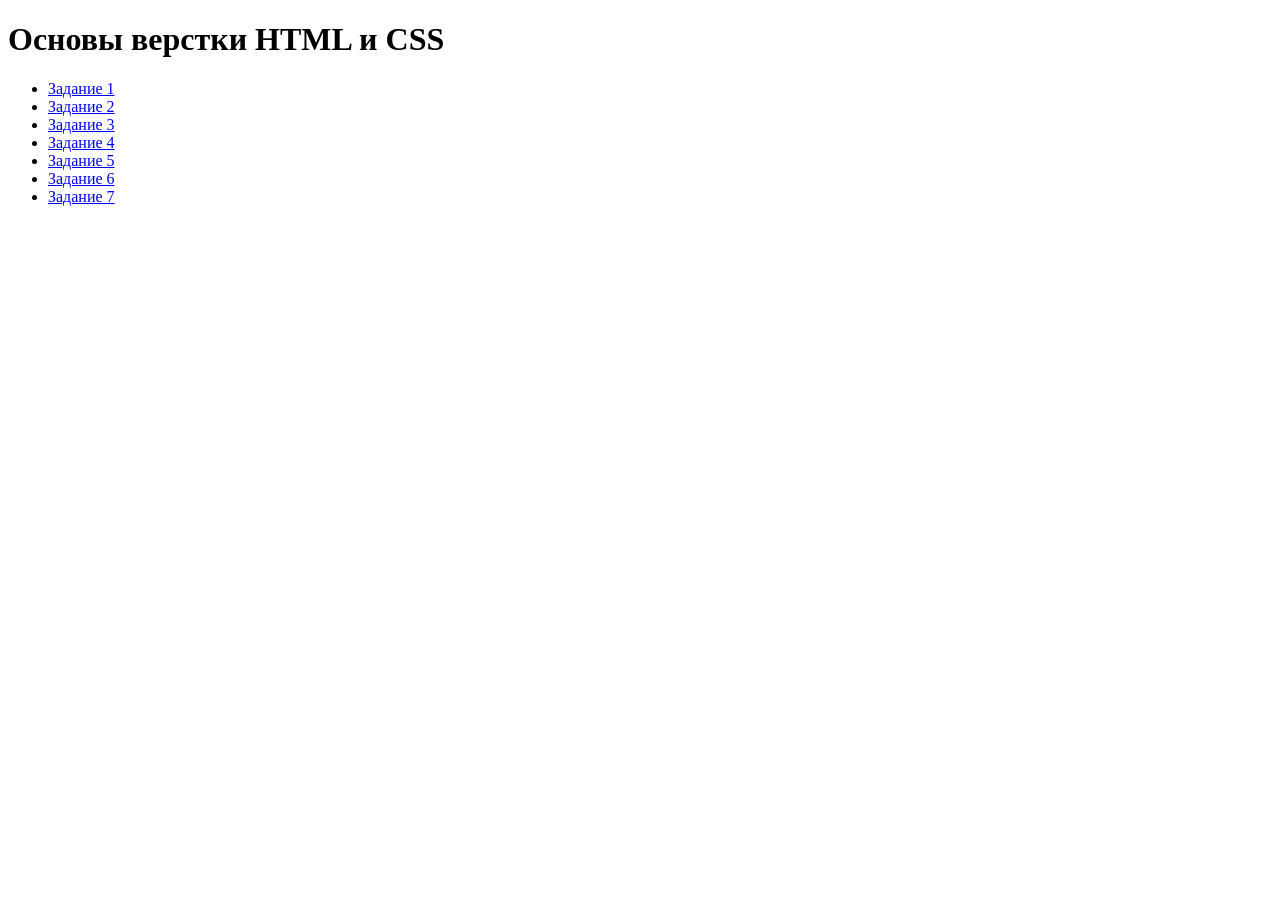
<file: index.html>
<!DOCTYPE html>
<html lang="en">
<head>
    <meta charset="UTF-8">
    <meta name="viewport" content="width=device-width, initial-scale=1.0">
    <title>My homework</title>
</head>
<body>
    <h1>Основы верстки HTML и CSS</h1>
    <ul>
        <li><a href="./01. Task/">Задание 1</a></li>
        <li><a href="./02. Task/">Задание 2</a></li>
        <li><a href="./03. Task/">Задание 3</a></li>
        <li><a href="./04. Task/">Задание 4</a></li>
        <li><a href="./05. Task/">Задание 5</a></li>
        <li><a href="./06. Task/">Задание 6</a></li>
        <li><a href="./07. Task/">Задание 7</a></li>
    </ul>
</body>
</html>
</file>
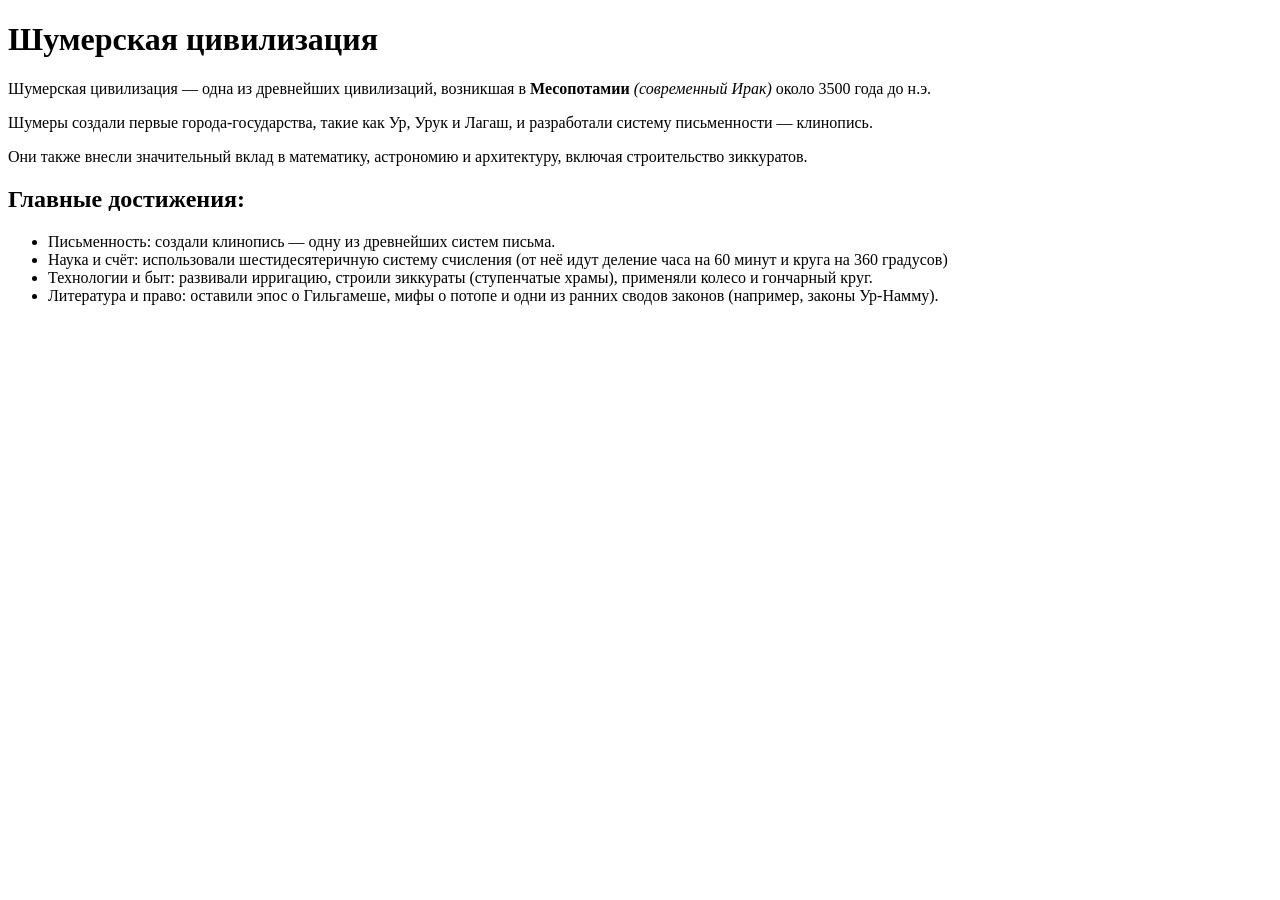
<file: 02. Task/index.html>
<!-- 02. Каркас HTML документа -->
<!DOCTYPE html>
<html lang="ru">
<head>
    <meta charset="UTF-8">
    <meta name="viewport" content="width=device-width, initial-scale=1.0">
    <title>Шумерская цивилизация</title>
</head>
<body>
    <div>
        <h1>Шумерская цивилизация</h1>
        <p>Шумерская цивилизация — одна из древнейших цивилизаций, возникшая в <b>Месопотамии</b> <em>(современный Ирак)</em> около 3500 года до н.э.</p>
        <p>Шумеры создали первые города-государства, такие как Ур, Урук и Лагаш, и разработали систему письменности — клинопись.</p>
        <p>Они также внесли значительный вклад в математику, астрономию и архитектуру, включая строительство зиккуратов.</p>
        <h2>Главные достижения:</h2>
        <ul>
            <li>Письменность: создали клинопись — одну из древнейших систем письма.</li>
            <li>Наука и счёт: использовали шестидесятеричную систему счисления (от неё идут деление часа на 60 минут и круга на 360 градусов)</li>
            <li>Технологии и быт: развивали ирригацию, строили зиккураты (ступенчатые храмы), применяли колесо и гончарный круг.</li>
            <li>Литература и право: оставили эпос о Гильгамеше, мифы о потопе и одни из ранних сводов законов (например, законы Ур-Намму).</li>
        </ul>
    </div>
</body>
</html>

<!-- 3. 
 <!DOCTYPE html> объявляет тип документа и версию HTML, используемую в документе. В данном случае это HTML5.
 <head> содержит метаданные о документе, такие как кодировка, настройки viewport и заголовок страницы.
 </body> содержит видимое содержимое веб-страницы, включая заголовки и параграфы.
 <h1> используется для основного заголовка страницы, а <p> для абзацев текста.
 <b> и <em> используются для выделения текста жирным шрифтом и курсивом.
-->
</file>
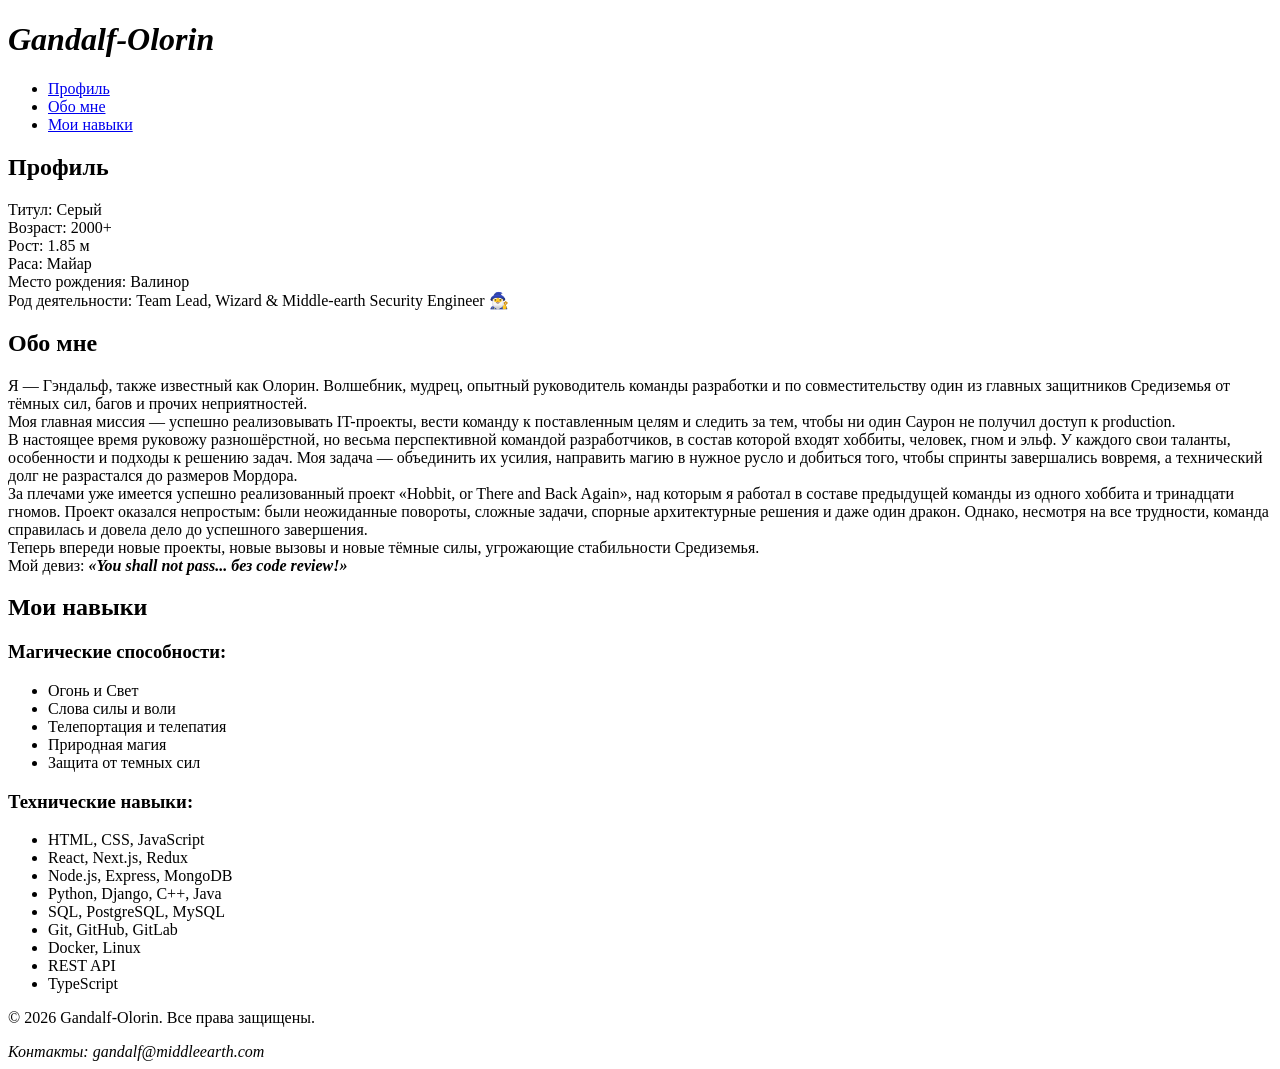
<file: 03. Task/index.html>
<!---03. Cемантическая страница профиля-->
    <!DOCTYPE html>
    <html lang="ru">
    <head>
        <meta charset="UTF-8">
        <meta name="viewport" content="width=device-width, initial-scale=1.0">
        <title>Gandalf-Olorin</title>
        </head>
    <body>
        <header>
            <h1> <i>Gandalf-Olorin</i></h1>
            <nav>
                <ul>
                    <li><a href="#profile">Профиль</a></li>
                    <li><a href="#about">Обо мне</a></li>
                    <li><a href="#skills">Мои навыки</a></li>
                </ul>
            </nav>
        </header>

        <main>
            <section id="profile">
                <h2>Профиль</h2>
                <p>Титул: Серый
                    <br>
                    Возраст: 2000+
                    <br>
                    Рост: 1.85 м
                    <br>
                    Раса: Майар
                    <br>
                    Место рождения: Валинор
                    <br>
                    Род деятельности: Team Lead, Wizard & Middle-earth Security Engineer 🧙‍♂️
                </p>
            </section>
            <section id="about">
                <h2>Обо мне</h2>
                <p>Я — Гэндальф, также известный как Олорин. Волшебник, мудрец, опытный руководитель команды разработки и по совместительству один из главных защитников Средиземья от тёмных сил, багов и прочих неприятностей.

    <br>Моя главная миссия — успешно реализовывать IT-проекты, вести команду к поставленным целям и следить за тем, чтобы ни один Саурон не получил доступ к production.

    <br>В настоящее время руковожу разношёрстной, но весьма перспективной командой разработчиков, в состав которой входят хоббиты, человек, гном и эльф. 
    У каждого свои таланты, особенности и подходы к решению задач. Моя задача — объединить их усилия, направить магию в нужное русло и добиться того, чтобы спринты завершались вовремя, а технический долг не разрастался до размеров Мордора.

    <br>За плечами уже имеется успешно реализованный проект «Hobbit, or There and Back Again», над которым я работал в составе предыдущей команды из одного хоббита и тринадцати гномов.
    Проект оказался непростым: были неожиданные повороты, сложные задачи, спорные архитектурные решения и даже один дракон. Однако, несмотря на все трудности, команда справилась и довела дело до успешного завершения.

    <br>Теперь впереди новые проекты, новые вызовы и новые тёмные силы, угрожающие стабильности Средиземья.

    <br>Мой девиз: <i> <strong>«You shall not pass... без code review!» </strong></i>
    </p>
            </section>
            <section id="skills">
                <h2>Мои навыки</h2>
                <h3>Магические способности:</h3>
                <ul>
                    <li>Огонь и Свет</li>
                    <li>Слова силы и воли</li>
                    <li>Телепортация и телепатия</li>
                    <li>Природная магия</li>
                    <li>Защита от темных сил</li>
                </ul>
                <h3>Технические навыки:</h3>
                <ul>
                    <li>HTML, CSS, JavaScript</li>
                    <li>React, Next.js, Redux</li>
                    <li>Node.js, Express, MongoDB</li>
                    <li>Python, Django, C++, Java</li>
                    <li>SQL, PostgreSQL, MySQL</li>
                    <li>Git, GitHub, GitLab</li>
                    <li>Docker, Linux</li>
                    <li>REST API</li>
                    <li>TypeScript</li>
                </ul>
            </section>
        </main>
        <footer>
            <p>© 2026 Gandalf-Olorin. Все права защищены.</p>
                <address>
                    Контакты: gandalf@middleearth.com
                </address>
            
        </footer>   
            
                
    </body>
    </html>
</file>
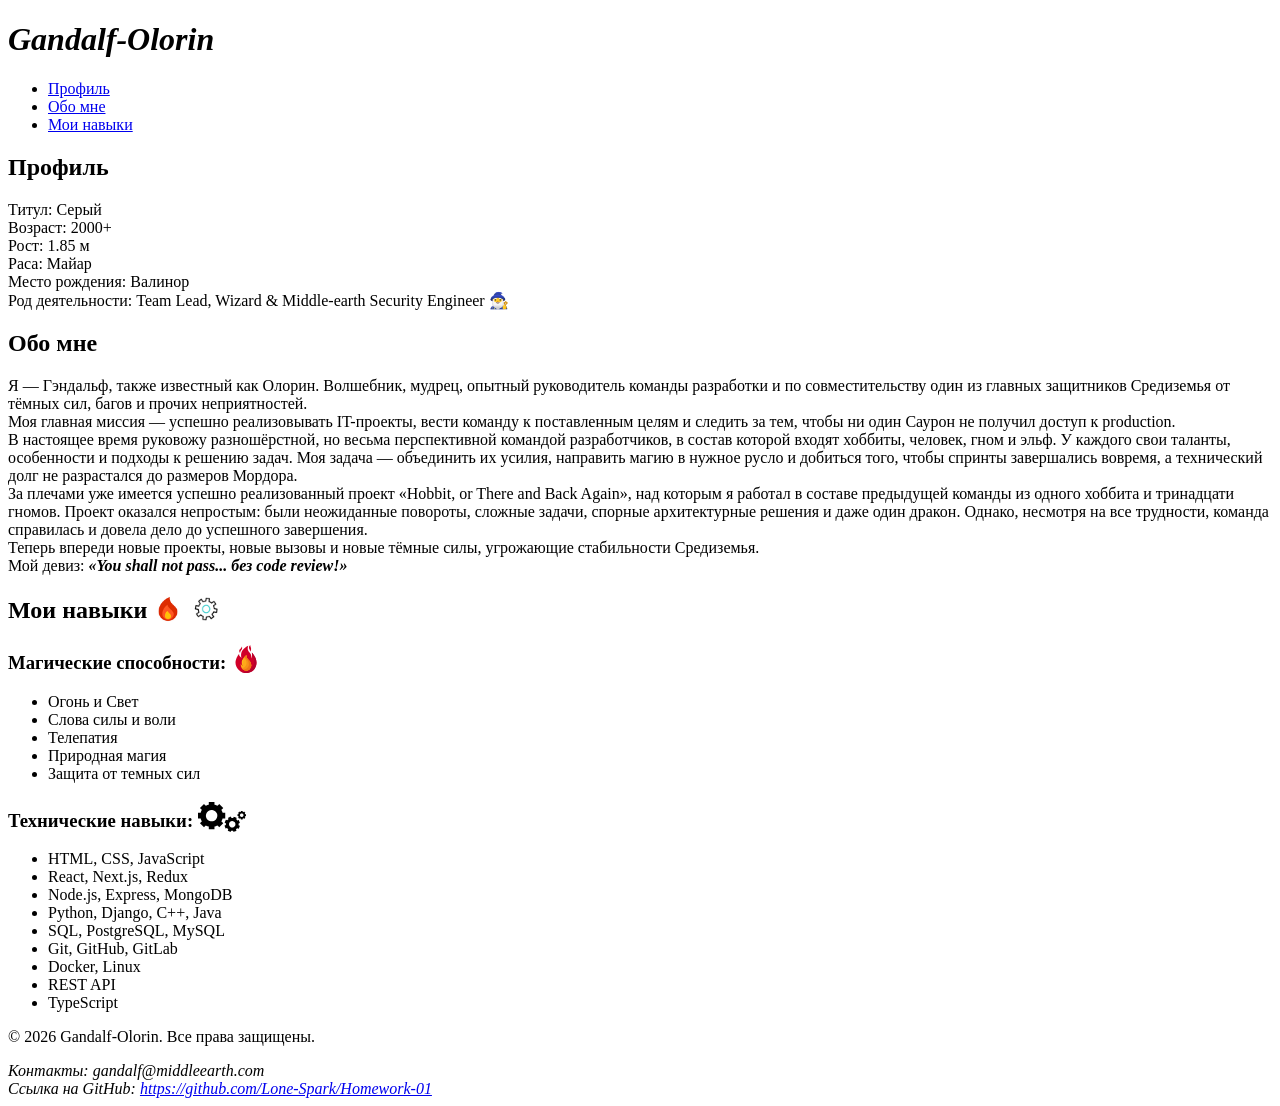
<file: 04. Task/index.html>
<!---04. Ссылки изображения и списки-->
    <!DOCTYPE html>
    <html lang="ru">
    <head>
        <meta charset="UTF-8">
        <meta name="viewport" content="width=device-width, initial-scale=1.0">
        <title>Gandalf-Olorin</title>
        <link rel="stylesheet" href="./style.css">
        </head>
    <body>
        <header>
            <h1> <i>Gandalf-Olorin</i></h1>
            <nav>
                <ul>
                    <li><a href="#profile">Профиль</a></li>
                    <li><a href="#about">Обо мне</a></li>
                    <li><a href="#skills">Мои навыки</a></li>
                </ul>
            </nav>
        </header>

        <main>
            <section id="profile">
                <h2>Профиль</h2>
                <p>Титул: Серый
                    <br>
                    Возраст: 2000+
                    <br>
                    Рост: 1.85 м
                    <br>
                    Раса: Майар
                    <br>
                    Место рождения: Валинор
                    <br>
                    Род деятельности: Team Lead, Wizard & Middle-earth Security Engineer 🧙‍♂️
                </p>
            </section>
            <section id="about">
                <h2>Обо мне</h2>
                <p>Я — Гэндальф, также известный как Олорин. Волшебник, мудрец, опытный руководитель команды разработки и по совместительству один из главных защитников Средиземья от тёмных сил, багов и прочих неприятностей.

    <br>Моя главная миссия — успешно реализовывать IT-проекты, вести команду к поставленным целям и следить за тем, чтобы ни один Саурон не получил доступ к production.

    <br>В настоящее время руковожу разношёрстной, но весьма перспективной командой разработчиков, в состав которой входят хоббиты, человек, гном и эльф. 
    У каждого свои таланты, особенности и подходы к решению задач. Моя задача — объединить их усилия, направить магию в нужное русло и добиться того, чтобы спринты завершались вовремя, а технический долг не разрастался до размеров Мордора.

    <br>За плечами уже имеется успешно реализованный проект «Hobbit, or There and Back Again», над которым я работал в составе предыдущей команды из одного хоббита и тринадцати гномов.
    Проект оказался непростым: были неожиданные повороты, сложные задачи, спорные архитектурные решения и даже один дракон. Однако, несмотря на все трудности, команда справилась и довела дело до успешного завершения.

    <br>Теперь впереди новые проекты, новые вызовы и новые тёмные силы, угрожающие стабильности Средиземья.

    <br>Мой девиз: <i> <strong>«You shall not pass... без code review!» </strong></i>
    </p>
            </section>
            <section id="skills">
                <h2>Мои навыки 
                    <img class="icon__flame" src="asset/img/icons8-огонь.gif" alt="Огонь">
                    <img class="icon__sett" src="asset/img/icon-settings.gif" alt="Шестеренка">
                </h2>
                <h3>Магические способности: 
                    <img class="icon" src="asset/img/icons8-пламя.svg" alt="Пламя"></h3>
                <ul>
                    <li>Огонь и Свет</li>
                    <li>Слова силы и воли</li>
                    <li>Телепатия</li>
                    <li>Природная магия</li>
                    <li>Защита от темных сил</li>
                </ul>
                <h3>Технические навыки: 
                    <img class="icon__gear" src="asset/img/gear.svg" alt="Символ технологии">
                </h3>
                <ul>
                    <li>HTML, CSS, JavaScript</li>
                    <li>React, Next.js, Redux</li>
                    <li>Node.js, Express, MongoDB</li>
                    <li>Python, Django, C++, Java</li>
                    <li>SQL, PostgreSQL, MySQL</li>
                    <li>Git, GitHub, GitLab</li>
                    <li>Docker, Linux</li>
                    <li>REST API</li>
                    <li>TypeScript</li>
                </ul>
            </section>
        </main>
        <footer>
            <p>© 2026 Gandalf-Olorin. Все права защищены.</p>
                <address>
                    Контакты: gandalf@middleearth.com
                    <br>
                    Cсылка на GitHub: <a href="https://github.com/Lone-Spark/Homework-01" target="_blank" rel="noopener noreferrer">
                        https://github.com/Lone-Spark/Homework-01
                    </a>
                </address>
            
        </footer>   
            
                
    </body>
    </html>


    <!---Различие относительного пути и полного URL
    Полный URL: это полный адрес ресурса, включая протокол и домен (допустим http://127.0.0.1:5500/index.html)
    Относительый путь: это путь, указывающий на расположение файла или ресурса относительно текущего 
    документа (например ./asset/img/icons8-огонь.gif) -->
</file>
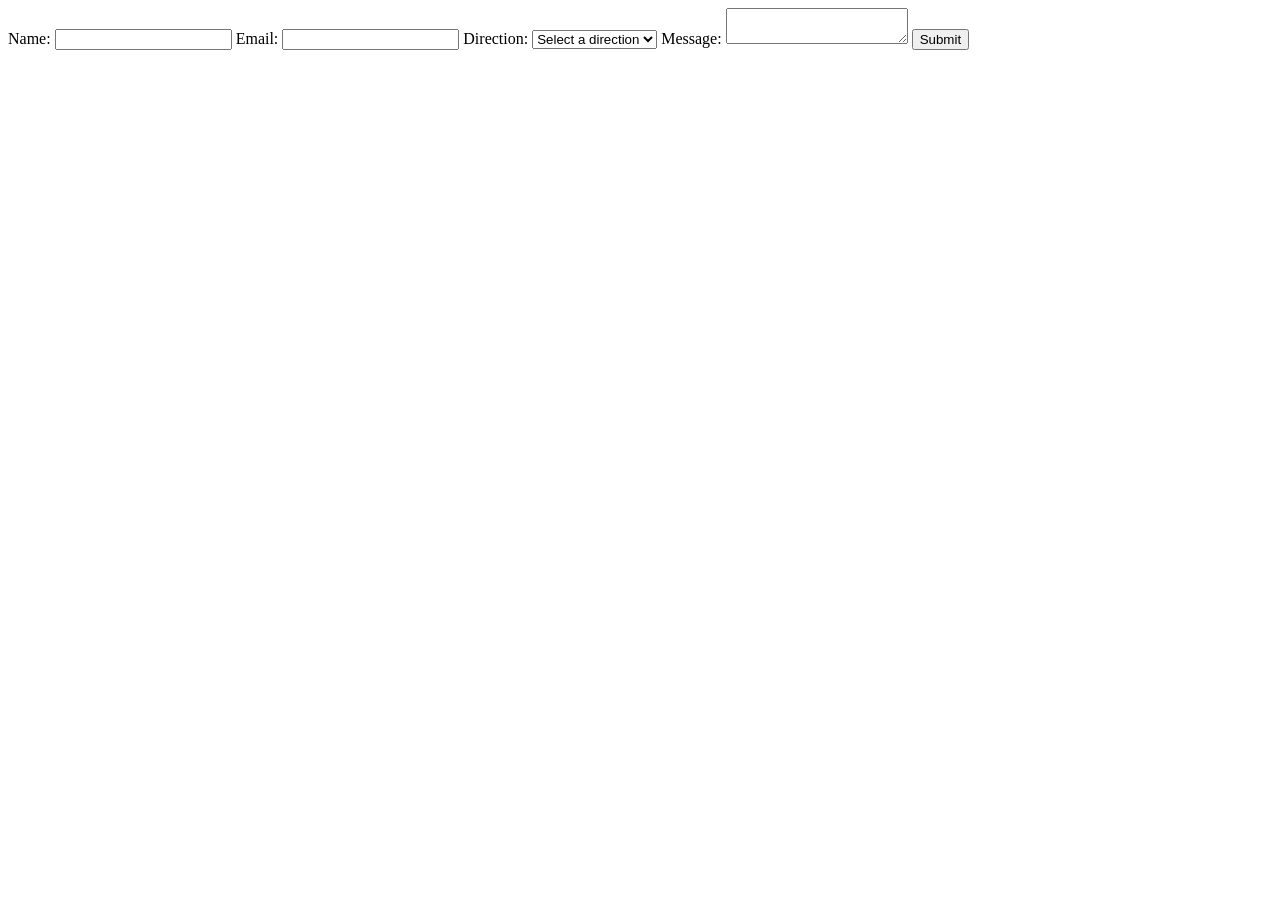
<file: 05. Task/index.html>
<!DOCTYPE html>
<html lang="en">
<head>
    <meta charset="UTF-8">
    <meta name="viewport" content="width=device-width, initial-scale=1.0">
    <title>Document</title>
</head>
<body>
    <form action="/submit" method="post">
    <label for="name">Name:</label>
    <input type="text" id="name" name="name" required>
    <label for="email">Email:</label>
    <input type="email" id="email" name="email" required>
    <label for="direction">Direction:</label>
    <select id="direction" name="direction" required>
        <option value="">Select a direction</option>
        <option value="JS">JavaScript</option>
        <option value="Python">Python</option>
        <option value="Java">Java</option>
        <option value="C++">C++</option>
        <option value="PHP">PHP</option>
    </select>
    <label for="message">Message:</label>
    <textarea id="message" name="message" minlength="10" maxlength="200"></textarea>
    <button type="submit">Submit</button>
    </form>

</body>
</html>
</file>
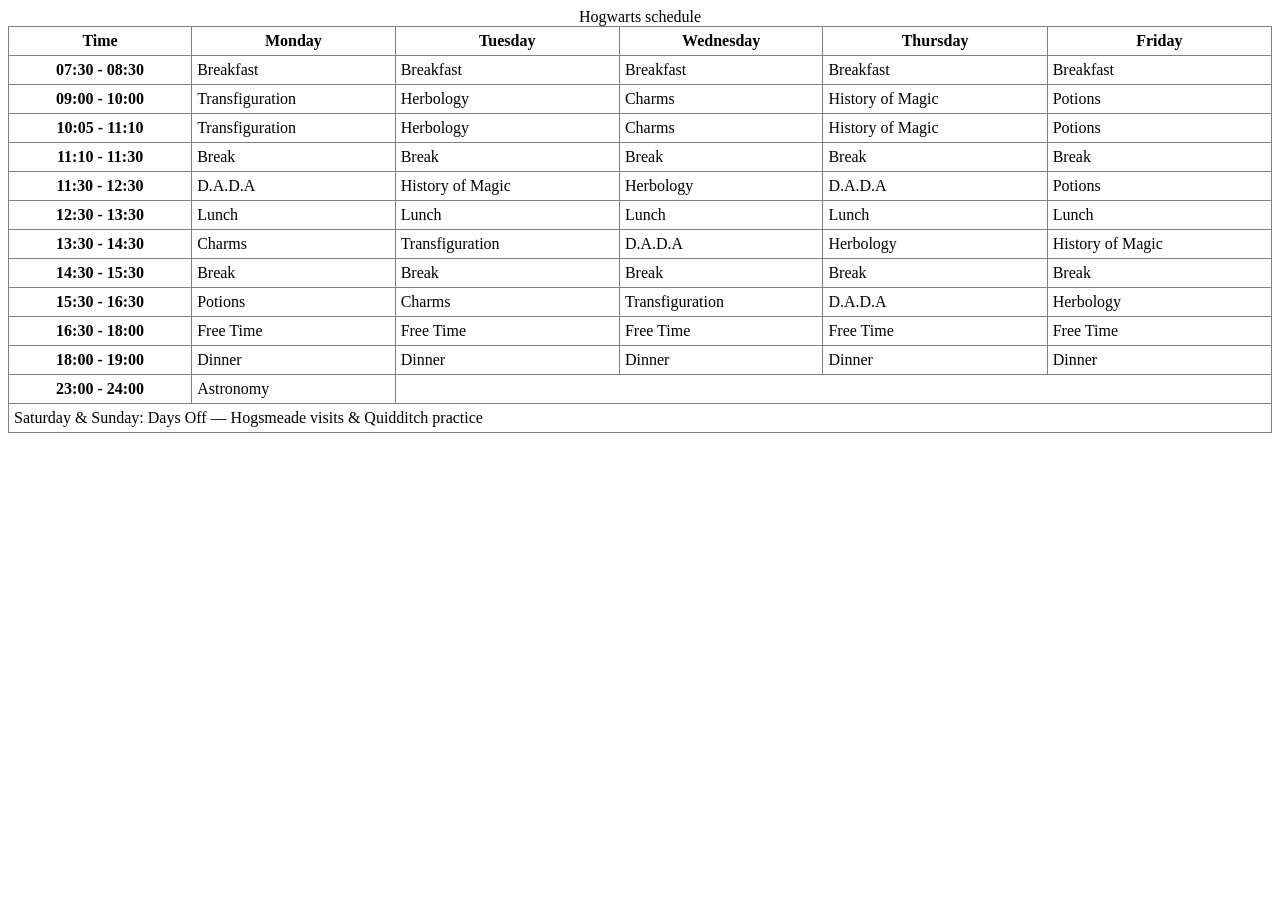
<file: 06. Task/index.html>
<!DOCTYPE html>
<html lang="en">
<head>
    <meta charset="UTF-8">
    <meta name="viewport" content="width=device-width, initial-scale=1.0">
    <title>Document</title>
</head>
<body>
    <table class="schedule" border="1" cellpadding="5" cellspacing="0" style="border-collapse: collapse; width: 100%;">
        <caption>Hogwarts schedule</caption>
        <thead>
            <tr>
                <th scope="col">Time</th>
                <th scope="col">Monday</th>
                <th scope="col">Tuesday</th>
                <th scope="col">Wednesday</th>
                <th scope="col">Thursday</th>
                <th scope="col">Friday</th>
                
            </tr>
        </thead>
            <tbody>
                <tr>
                    <th scope="row">07:30 -
                        08:30
                    </th>
                    <td>Breakfast</td>
                    <td>Breakfast</td>
                    <td>Breakfast</td>
                    <td>Breakfast</td>
                    <td>Breakfast</td>
                    

                </tr>
        <tr>
            <th scope="row">09:00 - 10:00</th>
            <td>Transfiguration</td>
            <td>Herbology</td>
            <td>Charms</td>
            <td>History of Magic</td>
            <td>Potions</td>
            
        </tr>
        <tr>
            <th scope="row">10:05 - 11:10</th>
            <td>Transfiguration</td>
            <td>Herbology</td>
            <td>Charms</td>
            <td>History of Magic</td>
            <td>Potions</td>
                
            
        </tr>
        <tr>
            <th scope="row">11:10 - 11:30</th>
            <td>Break</td>
            <td>Break</td>
            <td>Break</td>
            <td>Break</td>
            <td>Break</td>
        </tr>
        <tr>
            <th scope="row">11:30 - 12:30</th>
            <td>D.A.D.A</td>
            <td>History of Magic</td>
            <td>Herbology</td>
            <td>D.A.D.A</td>
            <td>Potions</td>
            
        </tr>
        <tr>
            <th scope="row">12:30 - 13:30</th>
            <td>Lunch</td>
            <td>Lunch</td>
            <td>Lunch</td>
            <td>Lunch</td>
            <td>Lunch</td>
            
        </tr>
        <tr>
            <th scope="row">13:30 - 14:30</th>
            <td>Charms</td>
            <td>Transfiguration</td>
            <td>D.A.D.A</td>
            <td>Herbology</td>
            <td>History of Magic</td>
                
        </tr>
        <tr>
            <th scope="row">14:30 - 15:30</th>
            <td>Break</td>
            <td>Break</td>
            <td>Break</td>
            <td>Break</td>
            <td>Break</td>
            
        </tr>
        <tr>
            <th scope="row">15:30 - 16:30</th>
            <td>Potions</td>
            <td>Charms</td>
            <td>Transfiguration</td>
            <td>D.A.D.A</td>
            <td>Herbology</td>
            
        </tr>
        <tr>
            <th scope="row">16:30 - 18:00</th>
            <td>Free Time</td>
            <td>Free Time</td>
            <td>Free Time</td>
            <td>Free Time</td>
            <td>Free Time</td>
            </tr>
            <tr>
                <th scope="row">18:00 - 19:00</th>
                <td>Dinner</td>
                <td>Dinner</td>
                <td>Dinner</td>
                <td>Dinner</td>
                <td>Dinner</td>
                
            </tr>
            <tr>
                <th scope="row">23:00 - 24:00</th>
                <td>Astronomy</td>
                              
            </tr>
        </tbody>
        <tfoot>
            <tr>
                <td colspan="6">Saturday & Sunday: Days Off — Hogsmeade visits & Quidditch practice</td>
            </tr>   
    </table>
</body>
</html>
<!--Проверка доступно формы предыдущей задачи:
1. Проверил что поля формы name email select#direction и textarea#message связанны с тегом <label> через атрибуты for и id-
2. Прошел всю форму клавишей Tab без мыши, Select управляется стрелками, а обязательные поля сообщают об ощибке если попытаться отправить пустую форму--->
</file>
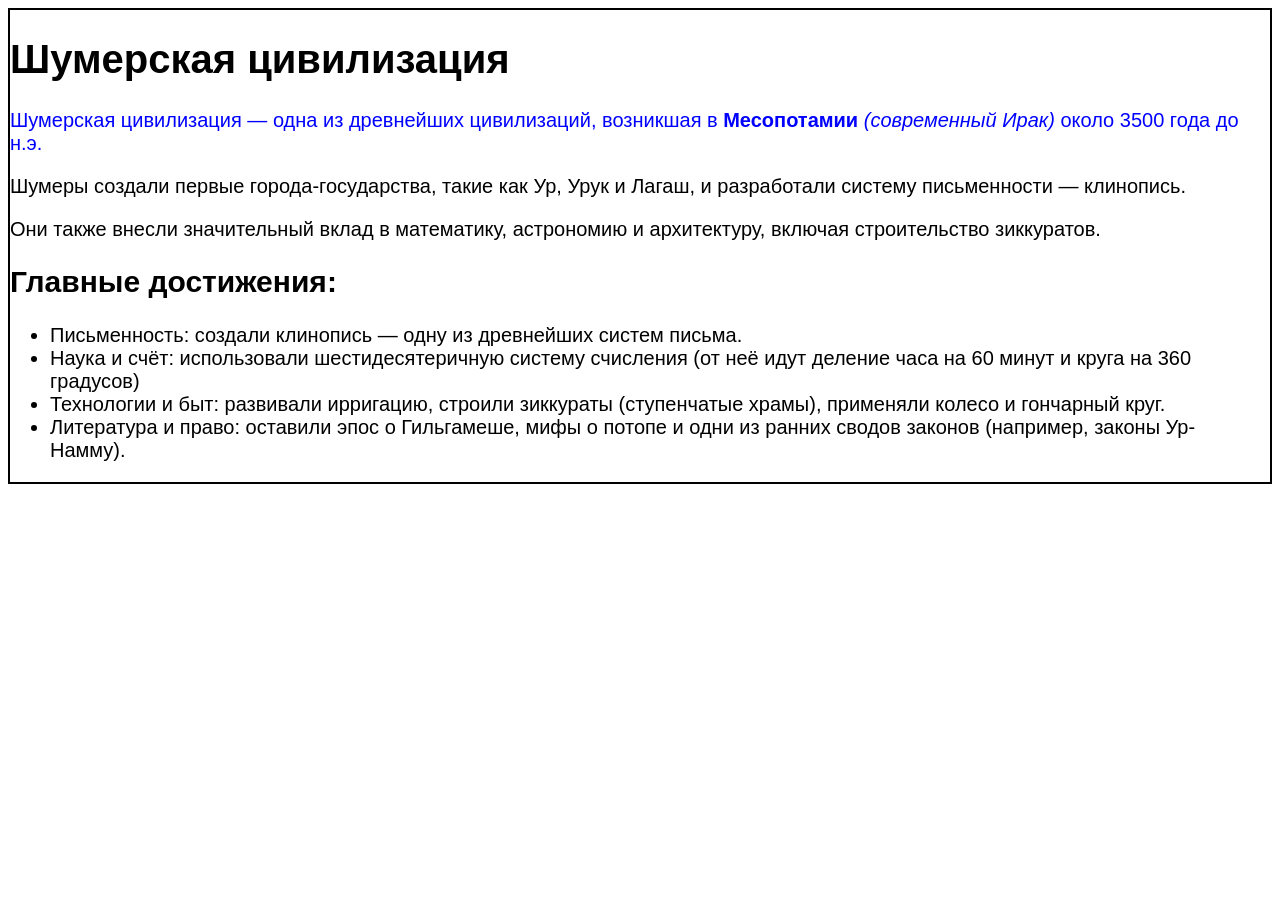
<file: 07. Task/index.html>
<!DOCTYPE html>
<html lang="ru">
<head>
    <meta charset="UTF-8">
    <meta name="viewport" content="width=device-width, initial-scale=1.0">
    <link rel="stylesheet" href="./style.css">
    <title>Шумерская цивилизация</title>
</head>
<body>
    <div class="container">
        <h1>Шумерская цивилизация</h1>
        <p class="note"> <!--id="hint"-->
        Шумерская цивилизация — одна из древнейших цивилизаций, возникшая в <b>Месопотамии</b> <em>(современный Ирак)</em> около 3500 года до н.э.</p>
        <p>Шумеры создали первые города-государства, такие как Ур, Урук и Лагаш, и разработали систему письменности — клинопись.</p>
        <p>Они также внесли значительный вклад в математику, астрономию и архитектуру, включая строительство зиккуратов.</p>
        <h2>Главные достижения:</h2>
        <ul>
            <li>Письменность: создали клинопись — одну из древнейших систем письма.</li>
            <li>Наука и счёт: использовали шестидесятеричную систему счисления (от неё идут деление часа на 60 минут и круга на 360 градусов)</li>
            <li>Технологии и быт: развивали ирригацию, строили зиккураты (ступенчатые храмы), применяли колесо и гончарный круг.</li>
            <li>Литература и право: оставили эпос о Гильгамеше, мифы о потопе и одни из ранних сводов законов (например, законы Ур-Намму).</li>
        </ul>
    </div>
</body>
</html>

<!--2. Цвет текста будет зеленный (green) так как ID имеет приоритет чем класс .note и тег p
DevTools -> Elements -> Styles:
element.style {
}
#hint {
    color: green;
}
.note {
    color: blue; перечеркнуто
}
p {
    color: black; перечеркнуто
} 
    3. Цвет текста будет синий (blue) так как класс имеет приоритет чем просто тег p

    4. .container {
    font-family: Arial, sans-serif;
    font-size: 20px;
    border: 2px solid black;
}   Так как мы задали классу .container стиль шрифта и размера, то он будет применяться ко всем элементам внутри контейнера (наследуется).


    -->
</file>
<file: 04. Task/style.css>
.icon {
    width: auto;
    height: 30px;
    vertical-align: bottom;
}

.icon__flame {
    width: auto;
    height: 30px;
    vertical-align: bottom;
}
.icon__sett {
    width: auto;
    height: 30px;
    vertical-align: bottom;
}

.icon__gear {
    width: auto;
    height: 30px;
    vertical-align: bottom;
}
</file>
<file: 07. Task/style.css>
p {
    color:black;
}

.note {
    color: blue;
}

/*#hint {
    color: green;
}*/

.container {
    font-family: Arial, sans-serif;
    font-size: 20px;
    border: 2px solid black;
}
</file>
